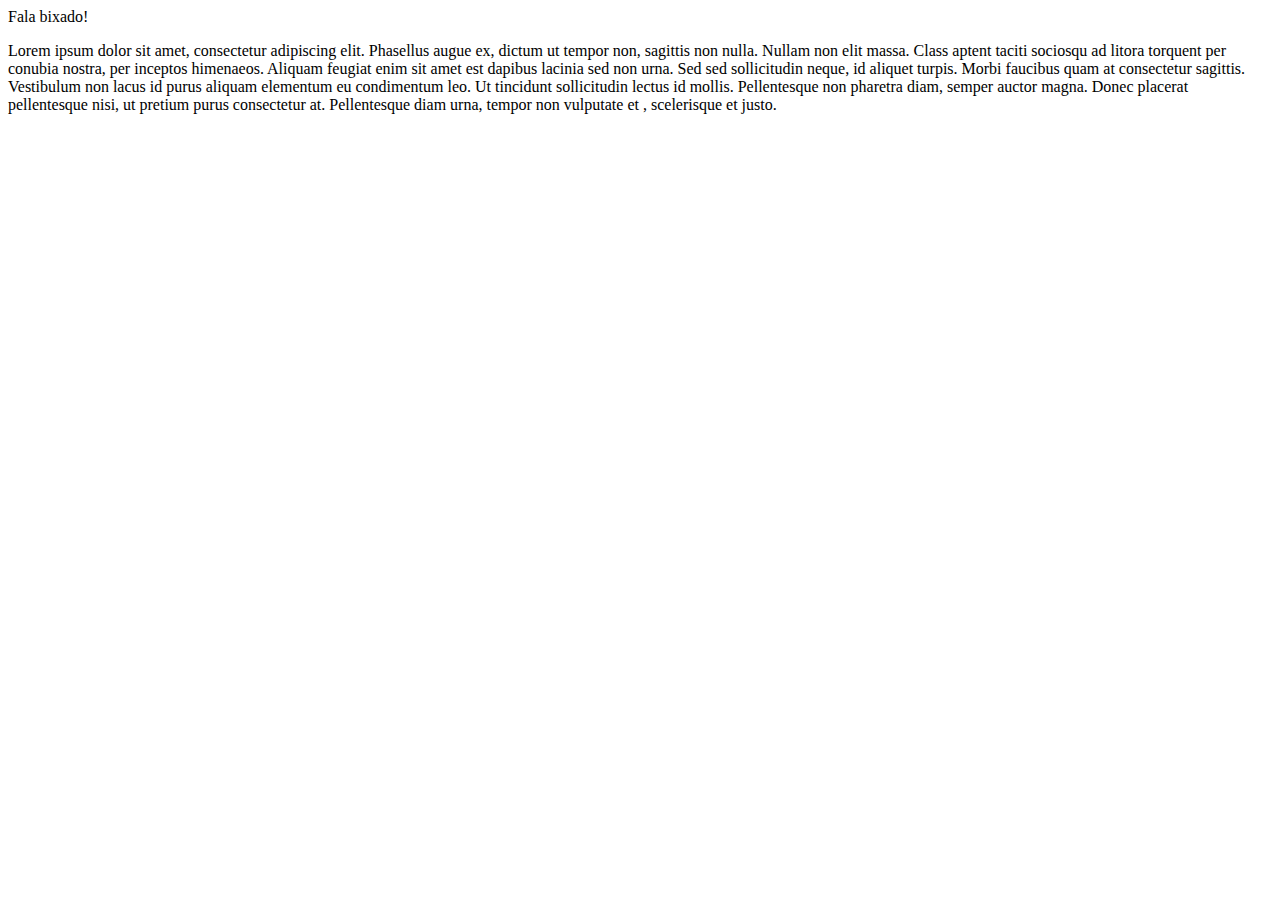
<file: aula 01/index.html>
<!DOCTYPE html>
<html lang="pt-br">

<head>
    <meta charset="UTF-8">
    <meta name="viewport" content="width=device-width, initial-scale=1.0">
    <meta http-equiv="X-UA-Compatible" content="ie=edge">
    <title>Olá JS!</title>
</head>

<body>

    <span id="mensagem"></span> 

    <div id="conteiner"></div>

    <script src="index.js"></script>
</body>

</html>
</file>
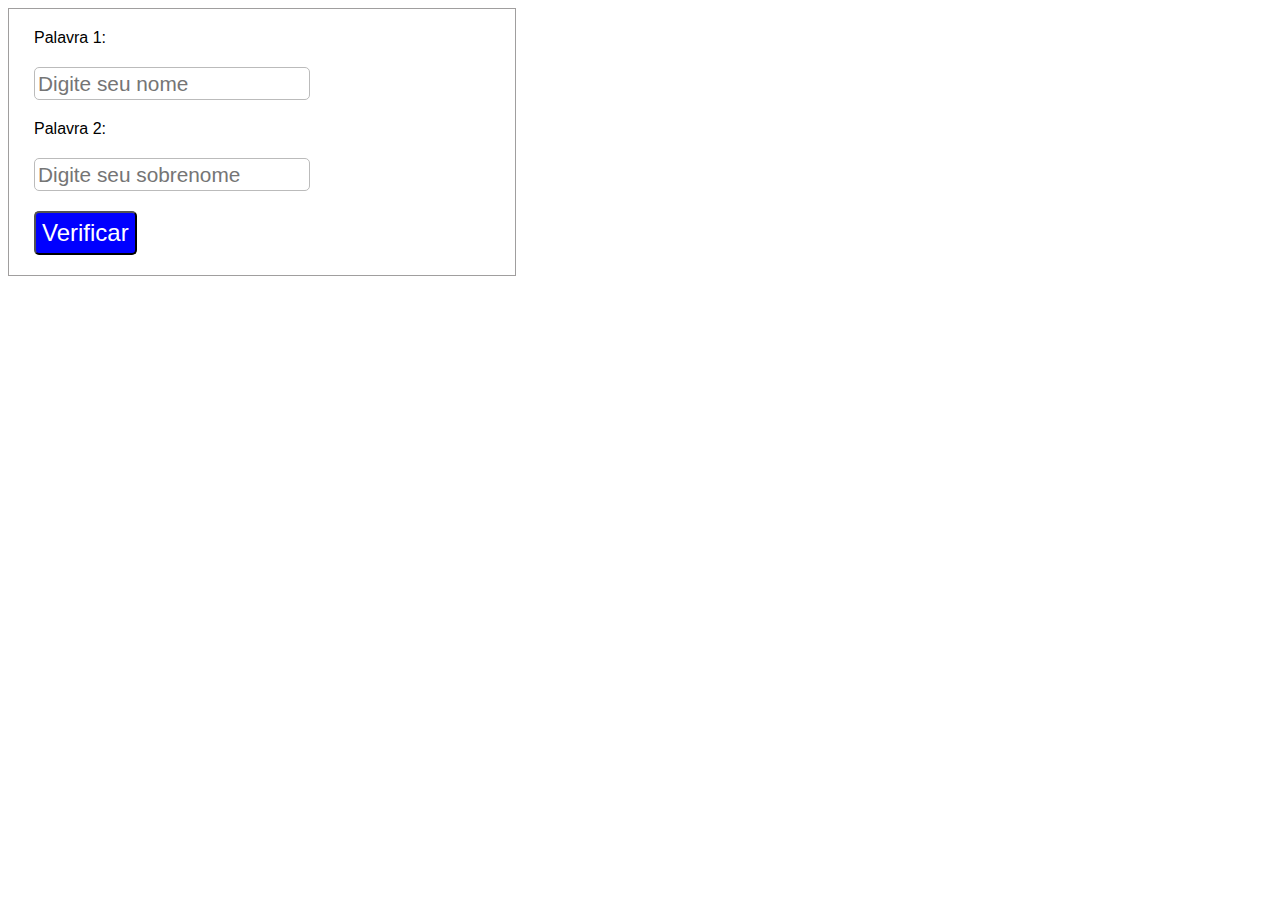
<file: aula 02/index.html>
<!DOCTYPE html>
<html lang="pt-br">

<head>
    <meta charset="UTF-8">
    <meta name="viewport" content="width=device-width, initial-scale=1.0">
    <meta http-equiv="X-UA-Compatible" content="ie=edge">
    <link rel="stylesheet" href="styles/estilos.css">
    <title>Aula 02</title>
</head>

<body>

    <div class="leituraDados">
        <label for="nome1">Palavra 1:</label>
        <input placeholder="Digite seu nome" type="text" name="nome" id="nome">

        <label for="nome1">Palavra 2:</label>
        <input placeholder="Digite seu sobrenome" type="text" name="nome" id="sobrenome">
                
                
        <button onclick="exibirMensagem()">Verificar</button>

    </div>

    <div id="mensagem"></div>

    <script src="js/index.js"></script>

</body>

</html>
</file>
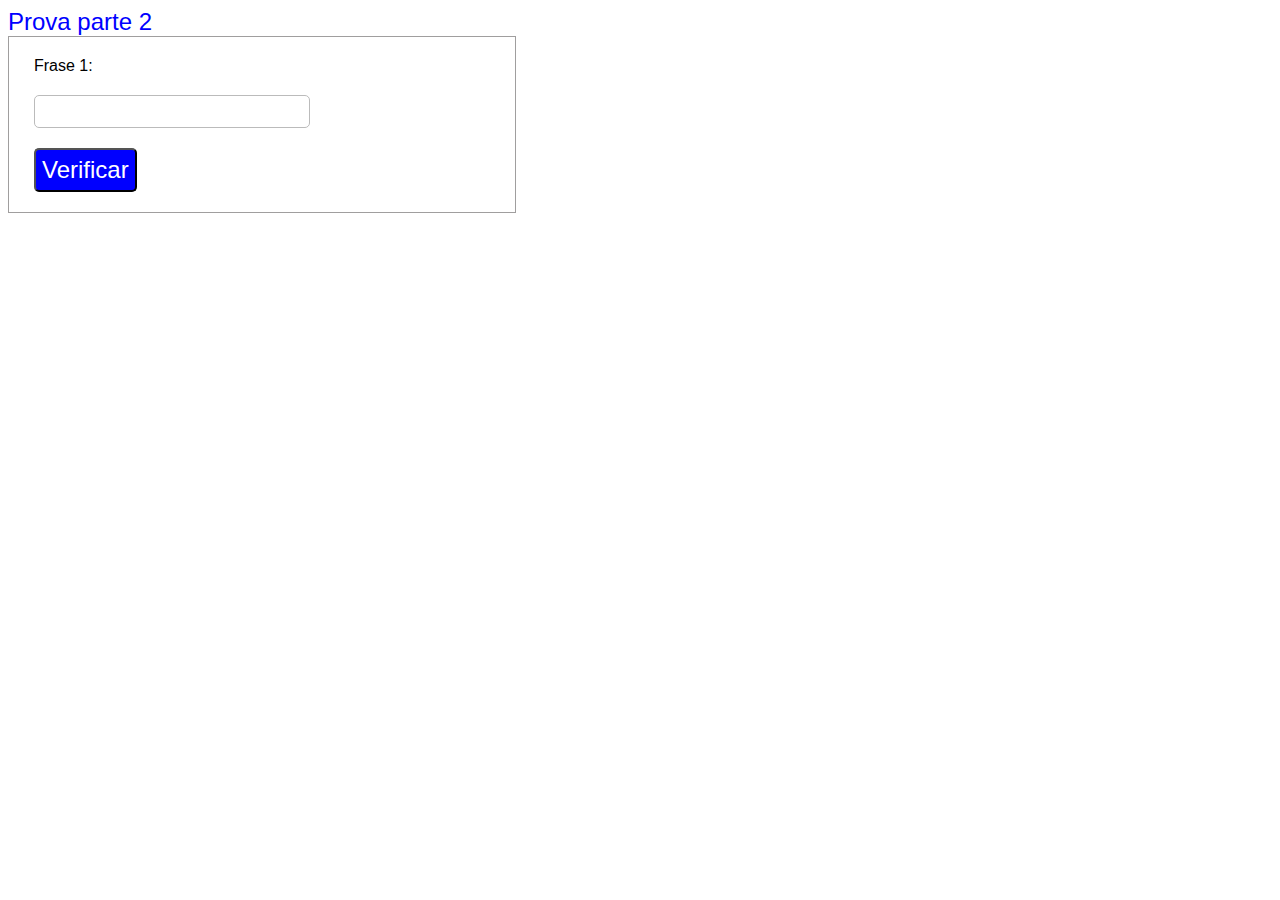
<file: Prova 30-08/public/index.html>
<!DOCTYPE html>
<html lang="pt-br">

<head>
    <meta charset="UTF-8">
    <meta name="viewport" content="width=device-width, initial-scale=1.0">
    <meta http-equiv="X-UA-Compatible" content="ie=edge">
    <link rel="stylesheet" href="styles/estilos.css">
    <title>Prova parte 1</title>
</head>

<body>

    <a href="index2.html">Prova parte 2</a>

    <div class="leituraDados">
        <label for="frase1">Frase 1:</label>
        <input type="text" id="texto1">       
                
        <button onclick="palindromo()">Verificar</button>

    </div>

    <div id="frase"></div>

    <script src="js/index.js"></script>

</body>

</html>
</file>
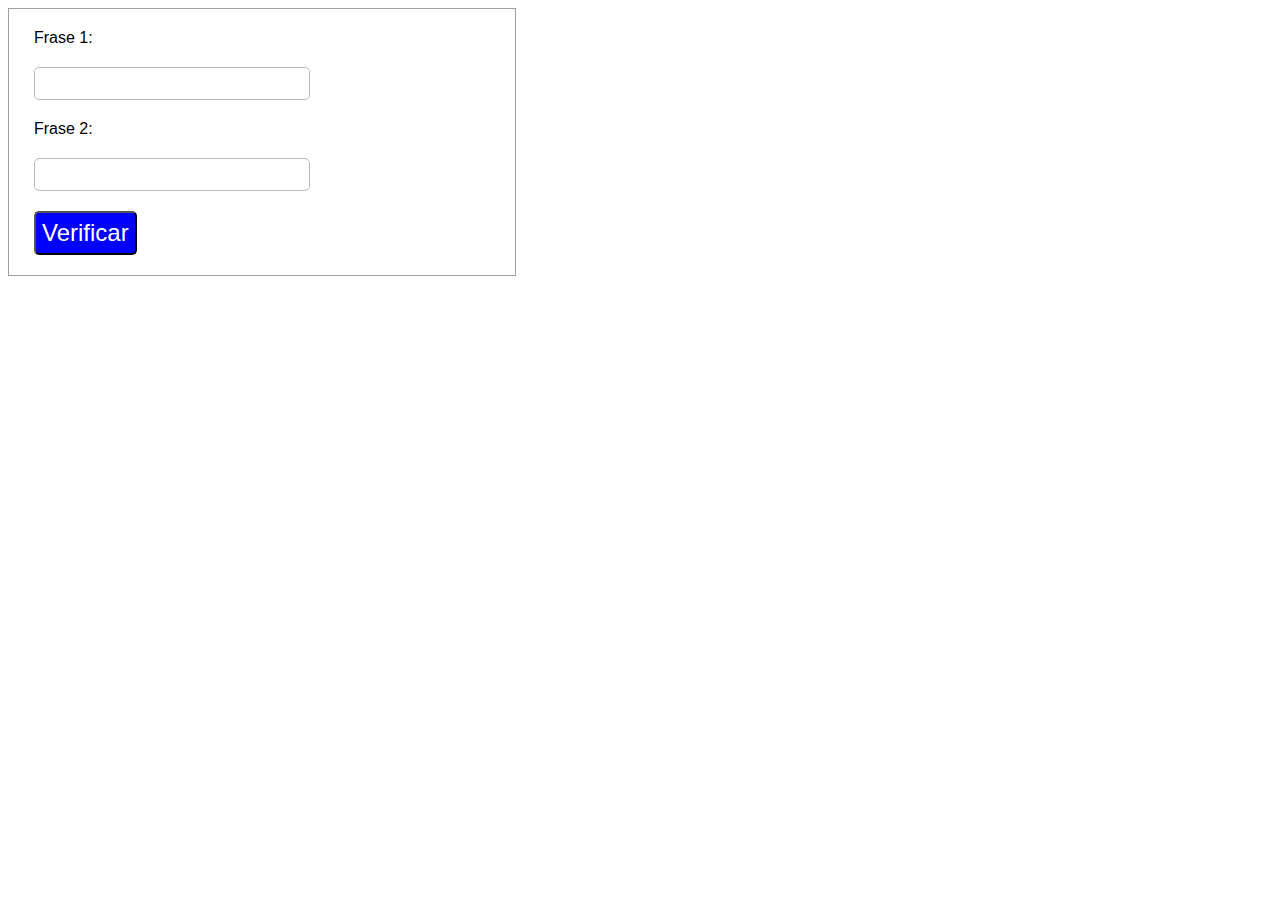
<file: Prova 30-08/public/index2.html>
<!DOCTYPE html>
<html lang="pt-br">

<head>
    <meta charset="UTF-8">
    <meta name="viewport" content="width=device-width, initial-scale=1.0">
    <meta http-equiv="X-UA-Compatible" content="ie=edge">
    <link rel="stylesheet" href="styles/estilos.css">
    <title>Prova parte 2</title>
</head>

<body>
    
    <div class="leituraDados">
        <label for="frase1">Frase 1:</label>
        <input type="text" id="texto1">

        <label for="frase2">Frase 2:</label>
        <input type="text" id="texto2">
                
        <button onclick="contido()">Verificar</button>

    </div>

    <div id="resultado"></div>

    <script src="js/index2.js"></script>

</body>

</html>
</file>
<file: aula 02/styles/estilos.css>
.leituraDados {
  font-family: Arial, Helvetica, sans-serif;
  border: 1px solid #a09e9e;
  width: 40%;
}
.leituraDados * {
  display: block;
  margin-bottom: 20px;
}

label {
  margin: 20px 0px 10px 25px;
}

input {
  font-size: 130%;
  height: 25px;
  border-radius: 5px;
  border: 1px solid #bbbbbb;
  padding: 3px;
  margin-top: 10px;
  margin-left: 25px;
}

button {
  font-size: 150%;
  background-color: blue;
  color: white;
  border-radius: 5px;
  padding: 6px;
  margin-left: 25px;
  margin-top: 10px;
}

#mensagem {
  font-family: Arial, Helvetica, sans-serif;
  border-radius: 2px;
  font-weight: bold;
  padding: 5px;
  width: 30%;
}

/*# sourceMappingURL=estilos.css.map */
</file>
<file: Prova 30-08/public/styles/estilos.css>
.leituraDados {
  font-family: Arial, Helvetica, sans-serif;
  border: 1px solid #a09e9e;
  width: 40%;
}
.leituraDados * {
  display: block;
  margin-bottom: 20px;
}

label {
  margin: 20px 0px 10px 25px;
}

input {
  font-size: 130%;
  height: 25px;
  border-radius: 5px;
  border: 1px solid #bbbbbb;
  padding: 3px;
  margin-top: 10px;
  margin-left: 25px;
}

button {
  font-size: 150%;
  background-color: blue;
  color: white;
  border-radius: 5px;
  padding: 6px;
  margin-left: 25px;
  margin-top: 10px;
}

#mensagem {
  font-family: Arial, Helvetica, sans-serif;
  border-radius: 2px;
  font-weight: bold;
  padding: 5px;
  width: 30%;
}

a {
  color: blue;
  font-size: 150%;
  text-decoration: none;
  font-family: "Franklin Gothic Medium", "Arial Narrow", Arial, sans-serif;
}

/*# sourceMappingURL=estilos.css.map */
</file>
